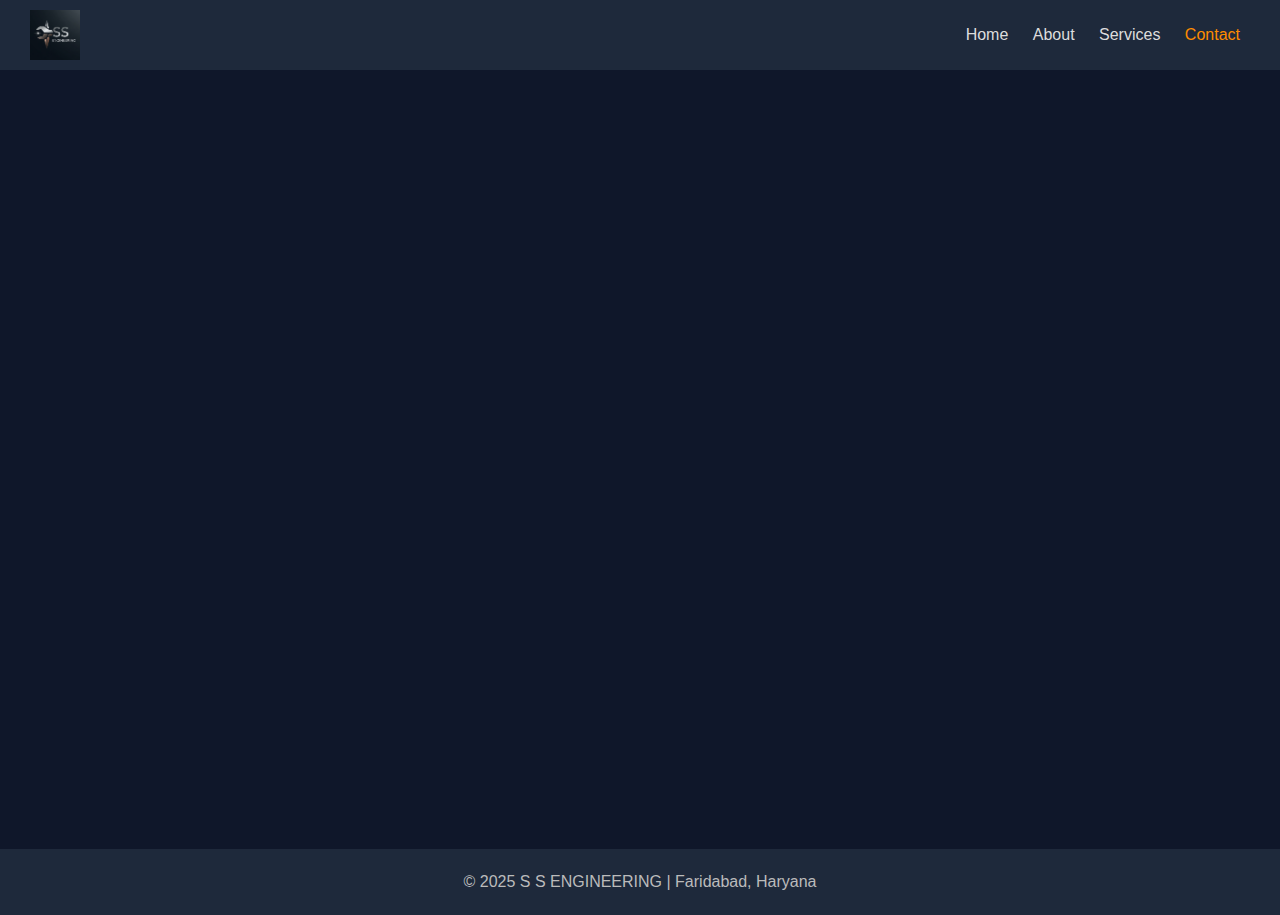
<file: contact.html>
<!DOCTYPE html>
<html lang="en">
<head>
  <meta charset="UTF-8">
  <meta name="viewport" content="width=device-width, initial-scale=1.0">
  <title>Contact | S S ENGINEERING</title>
  <link rel="icon" href="favicon.ico">
  <link rel="stylesheet" href="style.css">
</head>
<body>
  <header class="navbar">
    <img src="ssengineeringlogo.png" class="logo" alt="S S Engineering Logo">
    <nav>
      <a href="index.html">Home</a>
      <a href="about.html">About</a>
      <a href="services.html">Services</a>
      <a href="contact.html" class="active">Contact</a>
    </nav>
  </header>

  <section class="page-header fade-in">
    <h1>Contact Us</h1>
  </section>

  <section class="contact-section fade-in">
    <div class="contact-info">
      <p><strong>Email:</strong> SSENGINEERING030@GMAIL.COM</p>
      <p><strong>Phone:</strong> 9211969111</p>
      <p><strong>Address:</strong> E-39, Ground Floor, Nehru Ground, N.I.T., Faridabad, HR 121001</p>
    </div>

    <form action="https://formspree.io/f/xyzbjkow" method="POST" class="contact-form slide-up">
      <input type="text" name="name" placeholder="Your Name" required>
      <input type="email" name="_replyto" placeholder="Your Email" required>
      <input type="text" name="phone" placeholder="Your Phone">
      <textarea name="message" placeholder="Your Message" required></textarea>
      <button type="submit" class="btn">Send Message</button>
    </form>
  </section>

  <footer>
    <p>© 2025 S S ENGINEERING | Faridabad, Haryana</p>
  </footer>
</body>
</html>
</file>
<file: style.css>
* {margin:0;padding:0;box-sizing:border-box;font-family:'Segoe UI',sans-serif;}
body {background-color:#0f172a;color:#eee;line-height:1.6;}
a {text-decoration:none;color:#ff8c00;}
a:hover {color:#ffc861;}

/* Navbar */
.navbar {position:fixed;top:0;left:0;width:100%;background:#1e293b;
display:flex;align-items:center;justify-content:space-between;padding:10px 30px;z-index:100;}
.navbar .logo {height:50px;}
.navbar nav a {margin:0 10px;color:#ddd;font-weight:500;}
.navbar nav a.active,.navbar nav a:hover {color:#ff8c00;}

/* Hero */
.hero {height:90vh;background-size:cover;background-position:center;position:relative;display:flex;align-items:center;justify-content:center;text-align:center;}
.hero .overlay {position:absolute;top:0;left:0;width:100%;height:100%;background:rgba(15,23,42,0.7);}
.hero-content {position:relative;z-index:2;color:#fff;}
.hero h1 {font-size:2.8rem;margin-bottom:15px;color:#ff8c00;}
.hero p {font-size:1.2rem;margin-bottom:25px;}
.btn {background:#ff8c00;color:#fff;padding:10px 20px;border-radius:5px;font-weight:bold;}
.btn:hover {background:#ffa733;}

/* Sections */
section {padding:100px 10%;text-align:center;}
.intro, .content, .services-grid, .contact-section {margin-top:60px;}
.page-header h1 {font-size:2.4rem;color:#ff8c00;margin-bottom:20px;}

/* Services */
.services-grid {display:grid;grid-template-columns:repeat(auto-fit,minmax(250px,1fr));gap:20px;}
.service-card {background:#1e293b;padding:20px;border-radius:10px;box-shadow:0 4px 10px rgba(0,0,0,0.4);}
.service-card img {width:100%;border-radius:10px;margin-bottom:15px;}
.service-card h3 {color:#ff8c00;margin-bottom:10px;}

/* Contact */
.contact-section {display:flex;flex-wrap:wrap;justify-content:space-around;gap:30px;}
.contact-info {max-width:400px;text-align:left;}
.contact-form {display:flex;flex-direction:column;max-width:400px;width:100%;}
.contact-form input,.contact-form textarea {margin:8px 0;padding:10px;border:none;border-radius:5px;background:#334155;color:#eee;}
.contact-form button {margin-top:10px;}

/* Footer */
footer {background:#1e293b;color:#bbb;text-align:center;padding:20px;margin-top:40px;}

/* Animations */
.fade-in {animation:fadeIn 1.2s ease forwards;opacity:0;}
.slide-up {animation:slideUp 1s ease forwards;opacity:0;}
@keyframes fadeIn {from{opacity:0;}to{opacity:1;}}
@keyframes slideUp {from{transform:translateY(20px);opacity:0;}to{transform:translateY(0);opacity:1;}}

/* Responsive */
@media (max-width:768px){
  .navbar nav a{margin:0 6px;font-size:14px;}
  .hero h1{font-size:2rem;}
  section{padding:80px 5%;}
}
</file>
